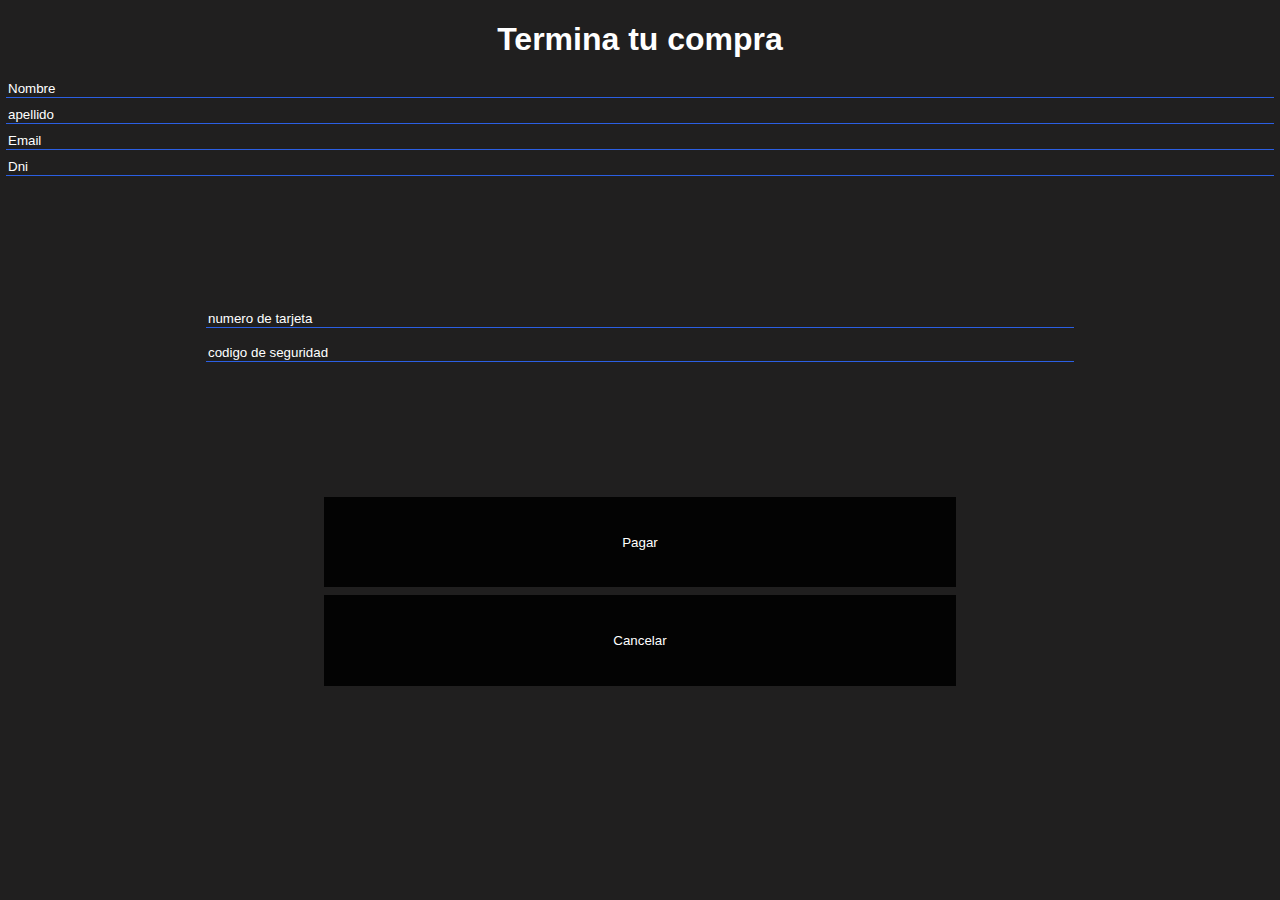
<file: pages/pagos.html>
<!DOCTYPE html>
<html lang="en">
<head>
    <meta charset="UTF-8">
    <meta name="viewport" content="width=device-width, initial-scale=1.0">
    <link rel="stylesheet" href="../styles/productos.css">
    <title>Document</title>
</head>
<body id="pagosBody">
    <h1 class="pagarTerm">Termina tu compra</h1>
        <div id="productoContainer"></div>    
    <form action="" class="form" id="form">
        
        <input type="text" placeholder="Nombre">
        <input type="text" placeholder="apellido">
        <input type="email" placeholder="Email">
        <input type="number" placeholder="Dni">
        <div class="tarjeta">
            <input type="number" placeholder="numero de tarjeta" id="ntarj" maxlength="16" pattern=".{0,10}">
            <input type="number" placeholder="codigo de seguridad" id="codSeg" maxlength="4">
        </div>
        <button id="pago">Pagar</button>
        <button class="cancelar">
            <a href="../pages/productos.html">Cancelar</a>
        </button>
    </form>
    <script src="../scripts/pagos.js"></script>
</body>
</html>
</file>
<file: styles/productos.css>
#containerImages{
    width: 100%;
    height: 80%;
    display: flex;
    flex-direction: column;
    align-items: center;
    gap: 1rem;
}
body #video{
    width: 100vw;
    height: 100vh;
    z-index: -2;
    position:fixed ;
}
#containerImages #productos .containerProd #img{
    width: 90% ;
    height: 500px;
}

#options{
    display: flex;
    justify-content: center;
    margin:5% auto;
    border: none;
    border: 1px solid red;
    background-color: #000000;
    padding: 1rem 2rem;
    border-radius: 3px;
    color: white;
    font-family: monospace;
}
 #tituloProducto{
    font-family: monospace;
    color: red;
}
#productos{
    display: flex;
    flex-direction: column;
    align-items: center;
    justify-content: center;

}
.home{
    width: 35px;
    margin-top: 5%;
    margin-left: 40%;
}
.containerProd {
    display: flex;
    flex-direction: column;
    justify-content: center;
    align-items: center;
    margin-bottom: 15%;
   border-bottom: 1px solid rgb(223, 14, 14);
    margin: auto 5px;
}
.containerProd img {
    width: 150px;
}
.containerProd .containerSP{
    display: flex;
}
.descripcion{
    display: flex;
    align-items: center;

}
.containerProd button{
    width: 100px;
    background-color: #000000;
    border: 1px solid red;
    padding: 3%;
    margin-bottom:10%;
}
.containerProd button {
    color: white;
    text-decoration: none;
    transition: .2s;
}
.containerProd button:hover{
    cursor: pointer;
}
.descripcion h3{
    display: flex;
    flex-wrap: wrap;
    font-size: 20px;
    color: white;
    font-family: 'Gill Sans', 'Gill Sans MT', Calibri, 'Trebuchet MS', sans-serif;
}
.banner{
    width: 100vw;
    height: 400px;
}
/* PAGOS */
#pagosBody{

    background-color: rgb(32, 31, 31);
}
.form{
    display: flex;
    flex-direction: column;
    gap: .5rem;
    align-items: center;
}
.form input{
    width: 100%;
    border: none;
    border-bottom: 1px solid rgb(43, 95, 226);
    background: transparent;
}
.form input::placeholder{
    color: white;
}

.tarjeta{
    margin: 10% auto;
    display: flex;
    flex-direction: column;
    width: 75vw;
    gap: 1rem;
    align-items: center;
}
.tarjeta input{
    width: 90%;
}
.form button{
    width: 50%;
    background-color: rgb(3, 3, 3);
    color: white;
    border: none;
    padding: 3%;
    transition: .1s;
}
.form button:hover{
    scale: 1.1;
    cursor: pointer;
    background-color: rgb(85, 138, 85);
    border-radius: 15px;
    font-size: 20px;
}

.error{
    border: 1px solid red;
}
.pagarTerm{
    color: white;
    font-family: Arial, Helvetica, sans-serif;
    text-align: center;
}
.divPagos{
    background-color: white;
    display: flex;
        flex-direction: column;
        align-items: center;
        margin: 5% auto;
}
.divPagos h2{
    color: rgb(255, 47, 47);
    font-family: Arial, Helvetica, sans-serif;
    text-align: center;
}
.divPagos p{
    font-size: 40px;
    color: rgb(107, 143, 107);
    font-family: Arial, Helvetica, sans-serif;
}
.form .cancelar a{
text-decoration: none;
color: white;
}
.form .cancelar{
    transition: .2s;
}
.form .cancelar:hover{
    scale: 1.1;
    cursor: pointer;
    background-color: rgb(96, 24, 24);
    border-radius: 15px;
    font-size: 20px;
}
.imagen{
    width: 150px;
}
@media (max-width: 650px) {
    .descripcion{
        display: flex;
        align-items: center;
        gap: 1rem;
    }
 .descripcion h3{
    display: flex;
    flex-wrap: wrap;
    font-size: 14px;
    color: white;
    font-family: 'Gill Sans', 'Gill Sans MT', Calibri, 'Trebuchet MS', sans-serif;
}
}
</file>
